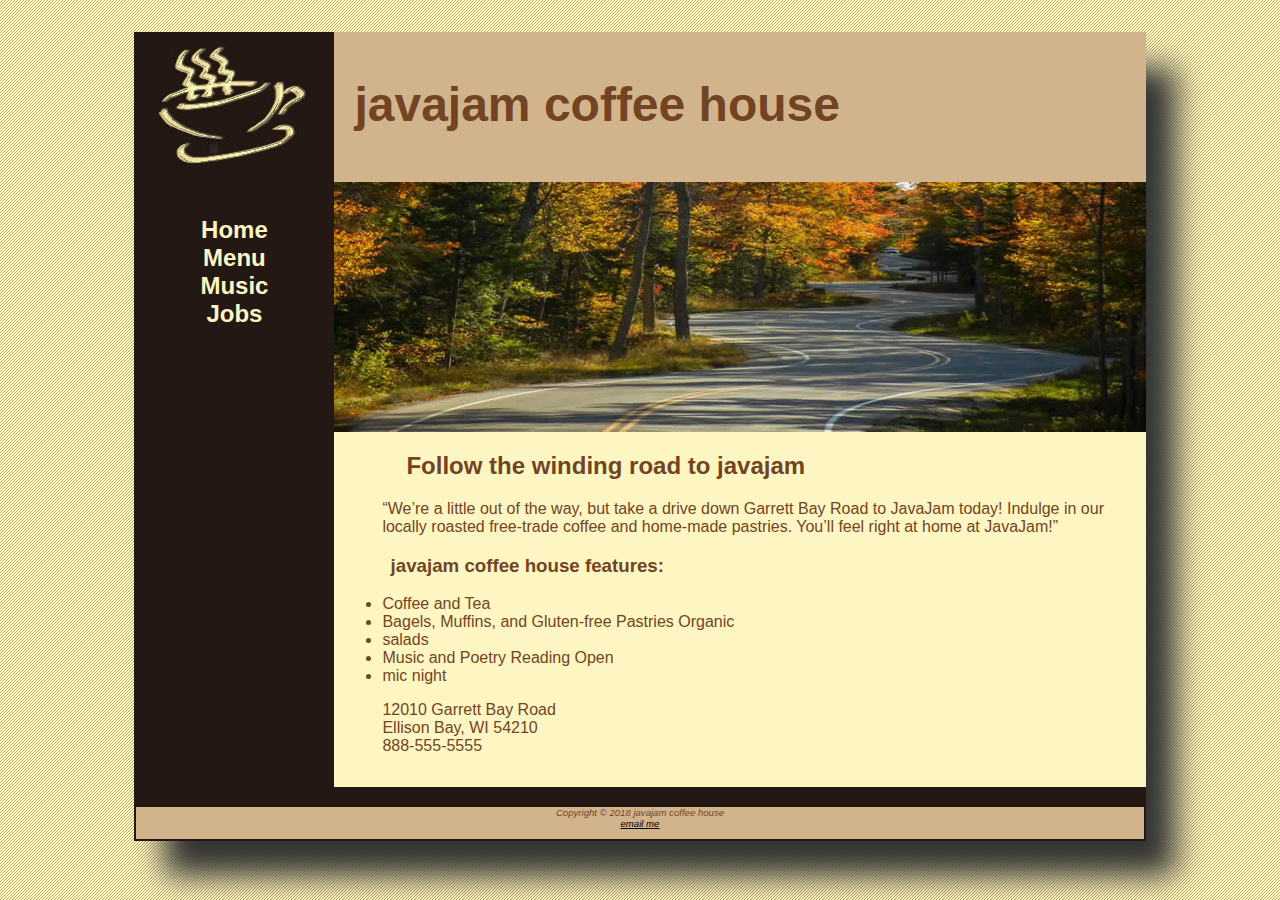
<file: index.html>
<!DOCTYPE html>
<html>
    <head>
        <meta charset="UTF-8">
        <title>javajam coffee house</title>
        <link rel="stylesheet" href="javajam.css"
    </head>
    <body>
        <div id="wrapper">
        <header>
        <h1>javajam coffee house</h1>
        </header>
        <nav>
            <ul>
            <li><a href="index.html">Home</a></li>
            <li><a href="menu.html">Menu</a></li>
            <li><a href="music.html">Music</a></li>
            <li><a href="jobs.html">Jobs</a></li>
            </ul>
        </nav>
        <main>
            <div id="heroroad"></div>
            <!--
            <img src="image/windingroad.jpg"alt="winding road" height="250"width="300"align="right">
            -->
            <h2>Follow the winding road to javajam</h2>
            <p>“We’re a little out of the way, but take a drive down Garrett Bay Road to JavaJam
                today! Indulge in our locally roasted free-trade coffee and home-made pastries.
                You’ll feel right at home at JavaJam!”</p>
            <h3>javajam coffee house features:</h3>
            
                <ul>
                <li>Coffee and Tea</li>
                <li>Bagels, Muffins, and Gluten-free Pastries Organic</li>
                <li>salads</li>
                <li>Music and Poetry Reading Open</li>
                <li>mic night</li>
            </ul>

            <div>
                12010 Garrett Bay Road<br>
                Ellison Bay, WI 54210<br>
                888-555-5555
            </div>

        </main>
        <br>
        <footer>
            
                Copyright &copy; 2018 javajam coffee house <br>
                <a href="mailto:yikityong@gmail.com">email me</a>

            
        </footer>
    </div>
    </body>
</html>
</file>
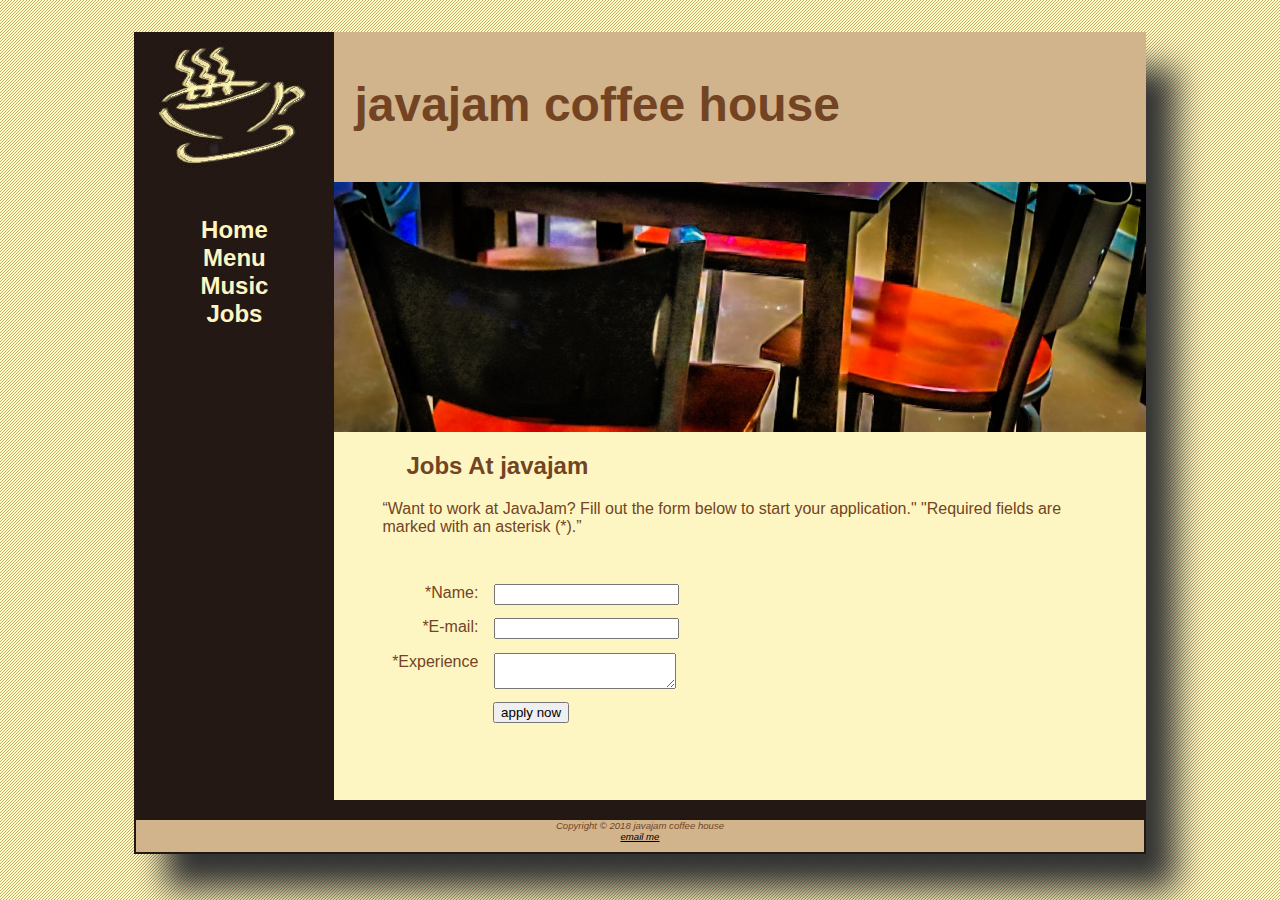
<file: jobs.html>
<!DOCTYPE html>
<html>
    <head>
        <meta charset="UTF-8">
        <title>javajam coffee house jobs</title>
        <link rel="stylesheet" href="javajam.css"
    </head>
    <body>
        <div id="wrapper">
        <header>
        <h1>javajam coffee house</h1>
        </header>
        <nav>
            <ul>
            <li><a href="index.html">Home</a></li>
            <li><a href="menu.html">Menu</a></li>
            <li><a href="music.html">Music</a></li>
            <li><a href="jobs.html">Jobs</a></li>
            </ul>
        </nav>
        <main>
            <div id="herojobs"></div>
            <!--
            <img src="image/mugs.jpg" alt="mugs"height="250"width="300" align="right">
            -->
            <h2>Jobs At javajam</h2>
            <p> “Want to work at JavaJam? Fill out the form below to start your application."
                "Required fields are marked with an asterisk (*).”  </p>
            <form method="post" action="https://webdevbasics.net/scripts/javajam8.php">
                <label for="myName">*Name: </label>
                <input type="text" id="myName"name="myName"Required>

                <label for="myEmail">*E-mail: </label>
                <input type="email" id="myEmail"name="myEmail"Required>
                
                <label for="myExperience" >*Experience</label>
                <textarea id="myExperience" name="myExperience" rows="2" cols="20"Required></textarea>
                <input type="submit" value="apply now" id="mySubmit"name="mySubmit">
            </form>   
        </main>
        <br>
        <footer>
            
                Copyright &copy; 2018 javajam coffee house <br>
                <a href="mailto:yikityong@gmail.com">email me</a>

            
        </footer>
    </div>
    </body>
</html>
</file>
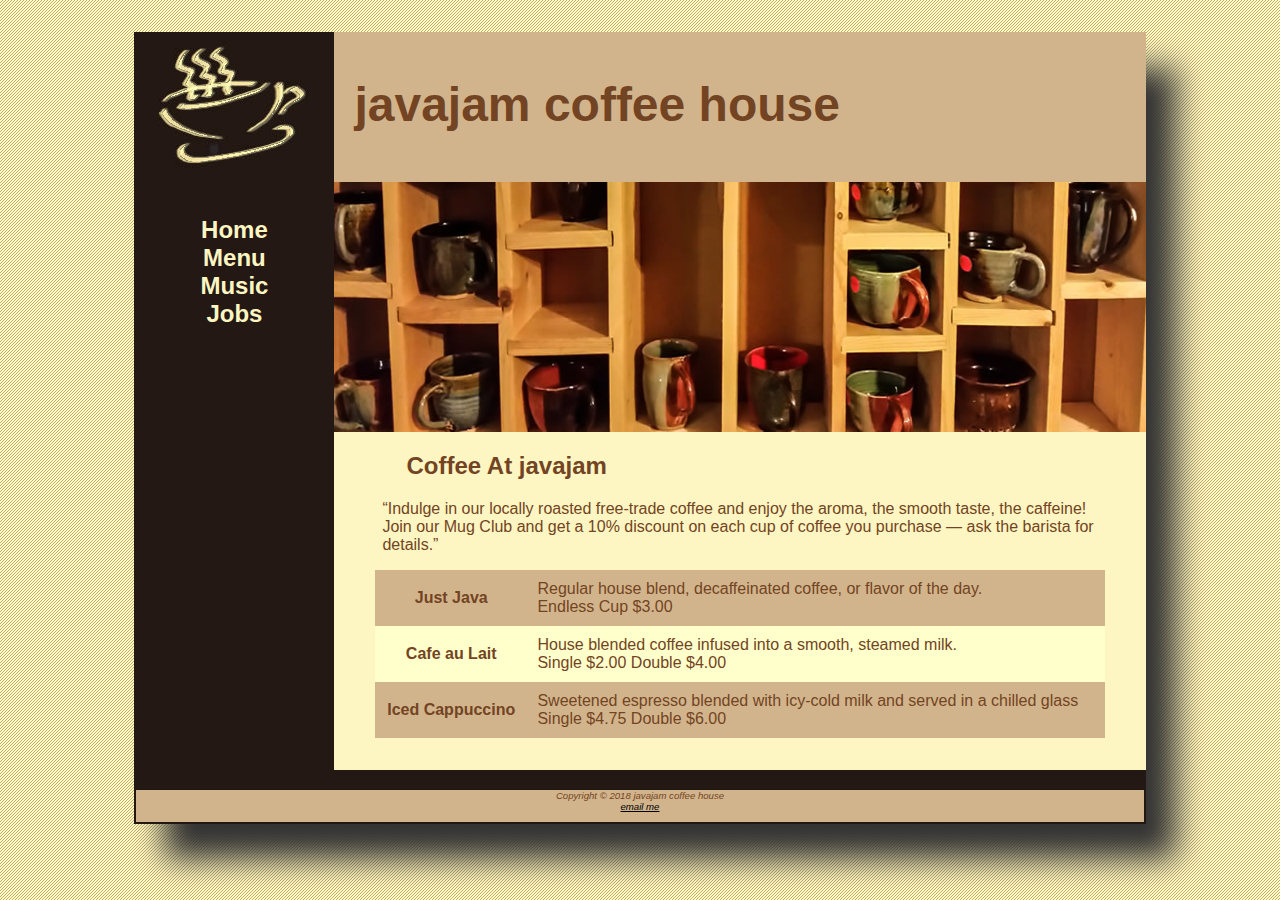
<file: menu.html>
<!DOCTYPE html>
<html>
    <head>
        <meta charset="UTF-8">
        <title>javajam coffee house menu</title>
        <link rel="stylesheet" href="javajam.css"
    </head>
    <body>
        <div id="wrapper">
        <header>
        <h1>javajam coffee house</h1>
        </header>
        <nav>
            <ul>
            <li><a href="index.html">Home</a></li>
            <li><a href="menu.html">Menu</a></li>
            <li><a href="music.html">Music</a></li>
            <li><a href="jobs.html">Jobs</a></li>
            </ul>
        </nav>
        <main>
            <div id="heromugs"></div>
            <!--
            <img src="image/mugs.jpg" alt="mugs"height="250"width="300" align="right">
            -->
            <h2>Coffee At javajam</h2>
            <p>“Indulge in our locally roasted free-trade coffee and enjoy the aroma, the smooth
                taste, the caffeine! Join our Mug Club and get a 10% discount on each cup of coffee
                you purchase — ask the barista for details.” </p>
                <!--
                <dl>
                <dt><Strong>Just java</Strong></dt>
                <dd>
                    Regular house blend, decaffeinated coffee, or flavor of the day.
                    <br>Endless Cup $3.00
                </dd>
                <dt><Strong>Cafe au Lait</Strong></dt>
                <dd>
                    House blended coffee infused into a smooth, steamed milk.
                    <br>Single $2.00 Double $4.00
                </dd>
                <dt><strong>Iced Cappuccino</strong></dt>
                <dd>
                    Sweetened espresso blended with icy-cold milk and served in a chilled glass<br>
                    Single $4.75 Double $6.00
                </dd>
            </dl>
        -->
        <table >
            <tr>
                <th>Just Java</th>
                <td>Regular house blend, decaffeinated coffee, or flavor of the day.
                    <br>Endless Cup $3.00
                </td>
            </tr>
            <tr>
                <th>Cafe au Lait</th>
                <td> House blended coffee infused into a smooth, steamed milk.
                    <br>Single $2.00 Double $4.00</td>
            </tr>
            <tr>
                <th>Iced Cappuccino</th>
                <td>Sweetened espresso blended with icy-cold milk and served in a chilled glass<br>
                    Single $4.75 Double $6.00</td>
            </tr>
        </table>
            

        </main>
        <br>
        <footer>
            
                Copyright &copy; 2018 javajam coffee house <br>
                <a href="mailto:yikityong@gmail.com">email me</a>

            
        </footer>
    </div>
    </body>
</html>
</file>
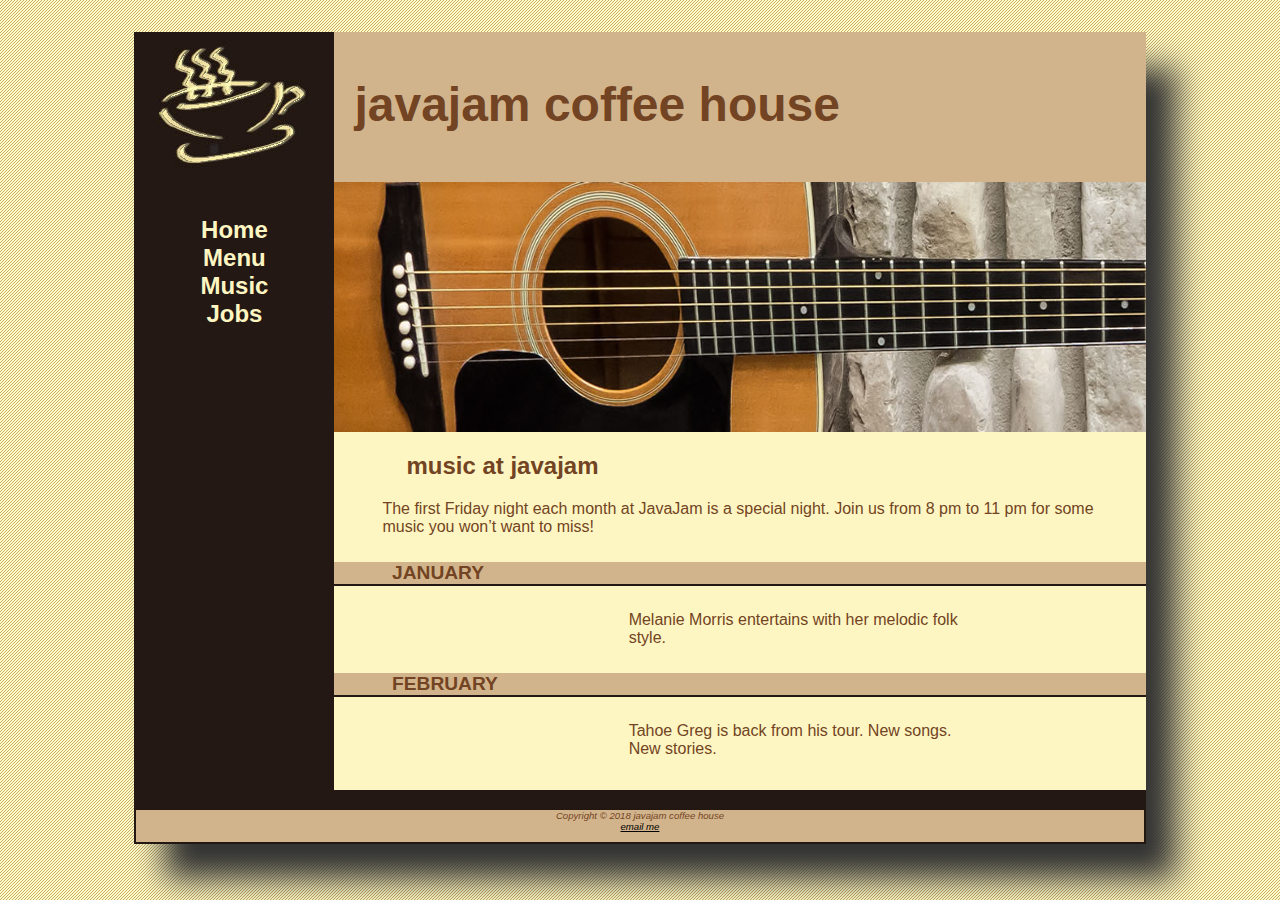
<file: music.html>
<!DOCTYPE html>
<html>
    <head>
        <meta charset="UTF-8">
        <title>javajam coffee house music</title>
        <link rel="stylesheet" href="javajam.css"
    </head>
    <body>
        <div id="wrapper">
        <header>
        <h1>javajam coffee house</h1>
        </header>
        <nav>
            <ul>
            <li><a href="index.html">Home</a></li>
            <li><a href="menu.html">Menu</a></li>
            <li><a href="music.html">Music</a></li>
            <li><a href="jobs.html">Jobs</a></li>
            </ul>
        </nav>
        <main>
            <div id="heroguitar"></div>
           
            <h2>music at javajam</h2>
            <p>The first Friday night each month at JavaJam is a special night. Join us from 8 pm
                to 11 pm for some music you won’t want to miss!</p>
            <h4>January</h4>
            <div class="details">
                <a href ="image/melanie.jpg"><img class ="floatleft" src="image/melaniethumb.jpg"alt="melanaie" width="80"></a>
                Melanie Morris entertains with her melodic folk style.
            </div>
            <h4>February</h4>
            <div class="details">
                <a href ="image/greg.jpg"><img class="floatleft" src="image/gregthumb.jpg"alt="greg" width="80"></a>
                Tahoe Greg is back from his tour. New songs. New stories.
           
            

        </main>
        <br>
        <footer>
            
                Copyright &copy; 2018 javajam coffee house <br>
                <a href="mailto:yikityong@gmail.com">email me</a>

            
        </footer>
    </div>
    </body>
</html>
</file>
<file: javajam.css>
*{
    box-sizing: border-box;
}



body{
    background-color: #FCEBB6; 
    color:#724423;
    font-family:Verdana, Arial, sans-serif;
    background-image: url('image/background.gif');
}

header{
    background-color: #D2B48C;
    /*text-align: center;*/
    height:150px;
    background-image: url('image/javajamlogo.jpg');
    background-repeat: no-repeat;
}
h1{
    /*line-height: 200%;*/
    font-size: 3em;
    padding-top: 45px;
    padding-left: 220px;
}

nav{
    text-align: center;
    font-weight: bold;
    font-size: 1.5em;
    padding-top: 10px;
    float:left;
    width: 200px;
}
a:active{
    color:#D2B48C;
}
a:visited{
    color: #bd9d4673;
}
a{
    color:black;
}
a:hover{
    color:brown;
}
footer{
    background-color: #D2B48C;
    font-size: 0.6em;
    font-style: italic;
    text-align: center;
    padding-bottom: 10px;
    border: 2px solid #221811;
}
#wrapper{
    width:80%;
    margin-left: auto;
    margin-right: auto;
    min-width: 900px;
    max-width: 1280px;
    /*background-color: #fef6c2;*/
    background-color: #231814;
    box-shadow: 30px 35px 30px #333333;
}
nav a{
    text-decoration: none;
}
h4{
    background-color: #D2B48C;
    font-size: 1.2em;
    padding-left: 0.5em;
    /*padding-bottom: 0.25em;*/
    text-transform: uppercase;
    border-bottom: 2px solid #231814;
    padding-bottom: 0;
    clear:left;
}
main {
    /*padding: 0px 2em 2em 2em;*/
    padding: 0 0 2em 0;
    margin-left: 200px;
    background-color: #fef6c2;

}
.details{
    padding-left: 20%;
    padding-right: 20%;
    overflow: auto;
}
img{
    padding-left: 100px;
    padding-right: 10px;
}
#heroroad{
    background-image: url('image/heroroad.jpg');
    background-size: 100% 100%;
    height: 250px;
}
#heromugs{
    background-image: url('image/heromugs.jpg');
    background-size: 100% 100%;
    height: 250px;
}
#heroguitar{
    background-image: url('image/heroguitar.jpg');
    background-size: 100% 100%;
    height: 250px;
}
main h2, main h3,main h4,main p,main div,main ul,main dl{
    padding-left: 3em;
    padding-right: 2em;
}
nav a:link{
    color:#fef6c2
}
nav a:visited{
    color: #D2B48C;
}
nav a:hover{
    color: #cc9933;
}
nav ul{
    list-style-type: none;
    padding-left: 0;
}
.floatleft{
    float:left;
    padding-right: 2em;
    padding-bottom: 2em;
}
header,nav,main,footer{display: block;}

table{
    width: 90%;
    margin-left: auto;
    margin-right: auto;
    border-spacing: 0px;
    background-color: #ffffcc;
}
th,td{
    padding:10px;
}
tr:nth-of-type(odd){
    background-color: #D2B48C;
}
form{
    padding: 2em;
}
label{
    display: block;
    float:left;
    width: 8em;
    text-align: right;
    padding-right: 1em;
}
input,textarea{
    display: block;
    margin-bottom: 1em;
}
#mySubmit{
    margin-left: 9.5em;
}
#herojobs{
    height:250px;
    background-image: url(image/herojobs.jpg);
    background-size: 100% 100%;
}

/*for tablet display*/
@media only screen and (max-width:1024px){
    body{
        background-image: none;
        margin:0;

    }
    #wrapper{
        width:auto;
        margin: 0;
        padding:0;
        box-shadow: none;
    }
    header{
        border-bottom: 5px solid #f3f6c2;
    }
    h1{
        margin-top: 0;
        font-size: 2.5em;
    }
    nav{
        float:none;
        width:auto;
        padding-top: 0;
        font-size: 1.3em;
    }
    nav li{
        display:inline-block;
    }
    nav a{
        padding:1em;
    }
    nav ul{
        margin:0;
    }
    main{
        margin:0;
        font-size: 90%;
    }
}
/*handphone display*/
@media only screen and (max-width: 768px){
     header{
         background-image: none;
         height:80px;
     }
     h1{
         font-size: 2em;
         text-align: center;
         padding-left: 0;
         padding-top: 0.6em;
     }
     nav{
         margin:0;
     }
     nav a{
         display; block;
         padding:0.2em;
         width:auto;
         border-bottom: 1px solid #fef6c2;
     }
     nav li{
         display: block;
     }
     main{
         padding-top: 5px;
     }
     #heroroad,#heromugs,#heroguitar,#herojobs{
         background-image: none;
         height:auto;
     }
     #wrapper{
         min-width:0;
     }
     .details{
         padding-left: 0;
         padding-right: 0;
     }
     .floatleft{
         padding-left: 0.5em;
         padding-right: 0.5em;
     }
     h2{
         text-align: center;
     }
}
</file>
